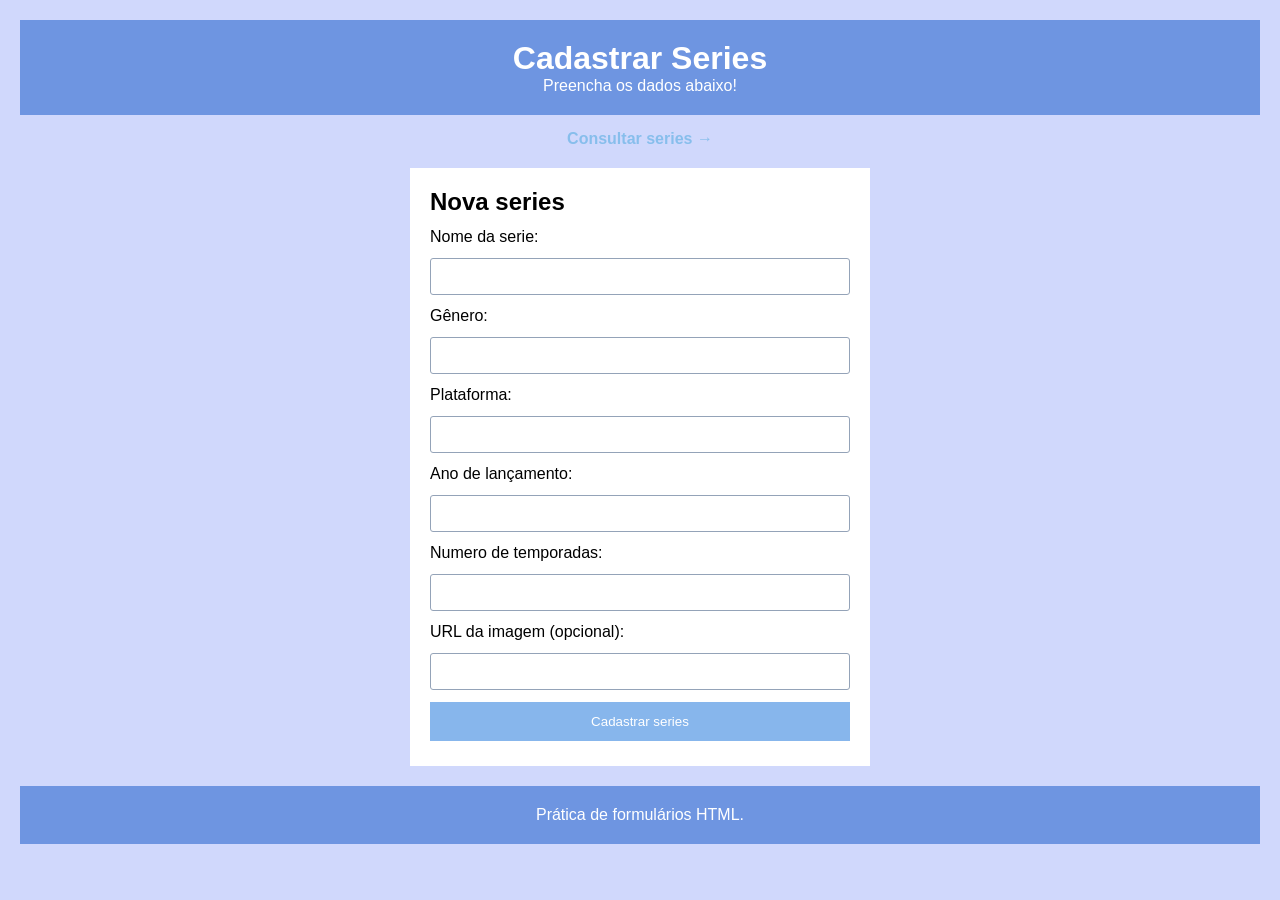
<file: index.html>
<!DOCTYPE html>
<html lang="pt-BR">
    <head>
        <meta charset="UTF-8"/>
        <title>Forms - Cadastro de series</title>
        <link rel="stylesheet" href="css/style.css"/>
        <script src="js/post.js" defer></script>
    </head>
    <body>
        <header>
            <h1>Cadastrar Series</h1>
            <p>Preencha os dados abaixo!</p>
        </header>

        <main>
            <a href="pages/get.html">Consultar series →</a>
            <sectiom id="formulario" method="post">
                <form id="form-series">
                    <h2>Nova series</h2>

                    <label for="title">Nome da serie:</label>
                    <input id="title" name="title" type="text" minlength="3" maxlength="120" required/>
                    
                    <label for="genero">Gênero:</label>
                    <input id="genero" name="genero" type="text" minlength="3" maxlength="120" required/>

                    <label for="plataforma">Plataforma:</label>
                    <input id="plataforma" name="plataforma" type="text" minlength="3" maxlength="120" required/>

                    <label for="ano_lancamento">Ano de lançamento:</label>
                    <input id="ano_lancamento" name="ano_lancamento" type="number" minlength="4" maxlength="5" required/>

                    <label for="numero_temporads">Numero de temporadas:</label>
                    <input id="nunero_temporadas" name="numero_temporadas" type="text" minlength="3" maxlength="120" required/>

                    <label for="imageUrl">URL da imagem (opcional):</label>
                    <input id="imageUrl" name="imageUrl" type="url"/>

                    <button type="submit">Cadastrar series</button> 
                </form>

                <p id="resposta"></p>
            </section>
        </main>

        <footer>
            <p>Prática de formulários HTML.</p>
        </footer>
    </body>
</html>
</file>
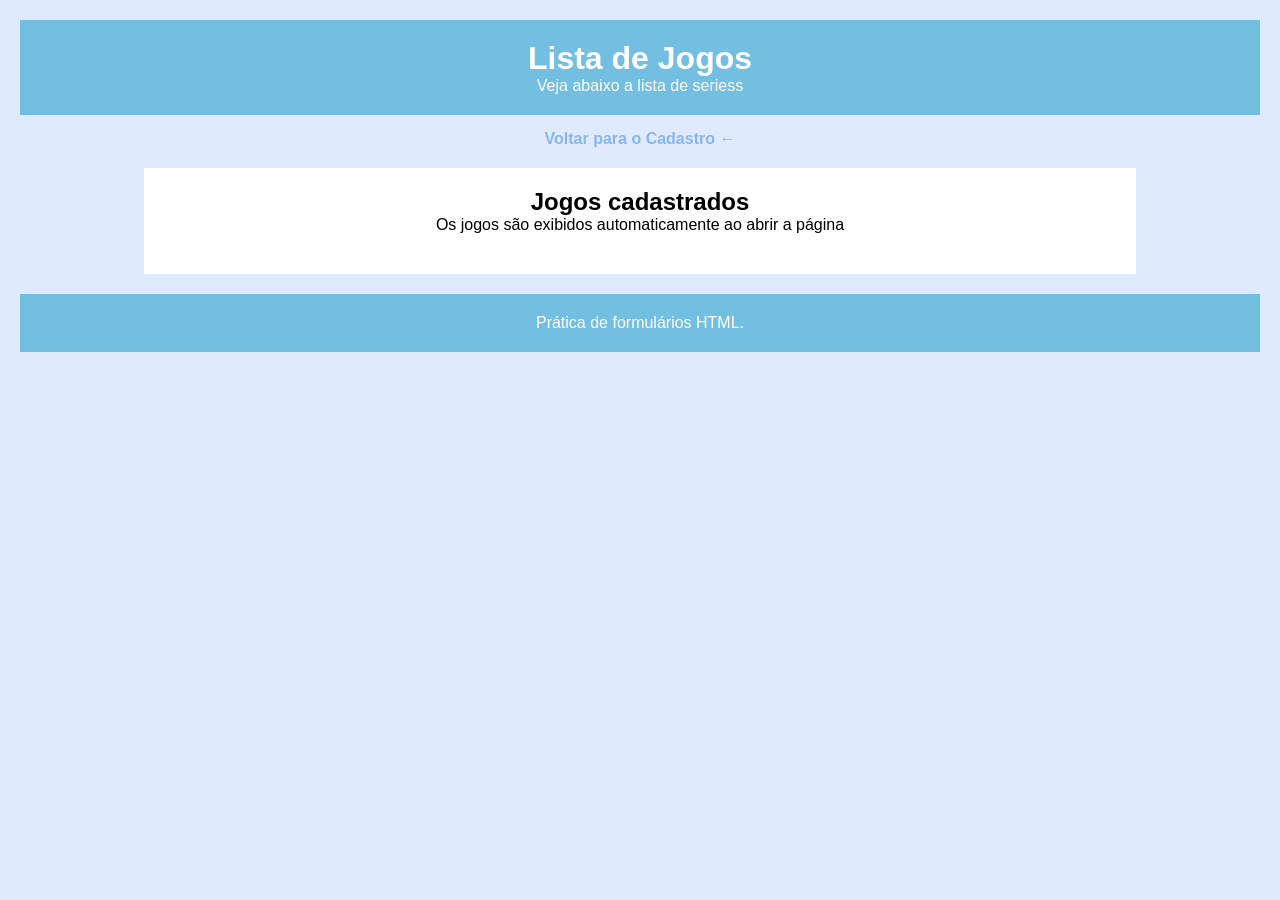
<file: PAGES/get.html>
<!DOCTYPE html>
<html lang="pt-BR">
    <head>
        <meta charset="UTF-8" />
        <title>Lista de Jogos</title>
        <link rel="stylesheet" href="../css/get.css" />
        <script src="../js/get.js" defer></script>
    </head>

    <body>
        <header>
            <h1>Lista de Jogos</h1>
            <p>Veja abaixo a lista de seriess</p>
        </header>
        <main>
            <a href="../index.html">Voltar para o Cadastro ←</a>
            <section id="container">
                <section id="container-titulo">
                    <h2 id="titulo-lista">Jogos cadastrados</h2>
                    <p>Os jogos são exibidos automaticamente ao abrir a página</p>
                    <p id="resposta"></p>
                </section>
                <ul id="lista-jogos"></ul>
            </section>
        </main>

        <!--Modelo para op JS copiar para cada jogo-->
        <template id="modelo-series">
            <li>
                <section class="card-capa">
                    <img class="imagem-serie" alt="" />
                </section>
                <section class="card-conteudo">
                    <h3 class="nome"></h3>
                    <p><strong>Gênero:</strong> <span class="genero"> </span></p>
                    <p><strong>Plataforma:</strong> <span class="plataforma"> </span></p>
                    <p><strong>Ano de lançamento:</strong> <span class="ano_lancamento"> </span></p>
                    <p><strong>Numeros de temporadas:</strong> <span class="numero_temporadas"> </span></p>
                </section>
            </li>
        </template>

        <footer>
            <p>Prática de formulários HTML.</p>
        </footer>
    </body>
</html>
</file>
<file: css/style.css>
* {
    padding: 0;
    margin: 0;
    box-sizing: border-box;
}

body {
    background-color: #d0d8fc;
    padding: 20px;
    font-family: Arial, Helvetica, sans-serif;
    color: #000000;
}

header, footer {
    background-color: #5282dac5;
    padding: 20px;
    color: #ffffff;
    text-align: center;
}

main {
    display: flex;
    flex-direction: column;
    justify-content: center;
    align-items: center;
}

#formulario {
    background-color: #ffffff;
    padding: 20px;
    margin: 20px 0px;
    width: 460px;
}

form {
  display: flex;
  flex-direction: column;
  gap: 12px;
  max-width: 420px;
  justify-content: center;
}

input, select, textarea {
  width: 100%;
  padding: 10px;
  border: 1px solid #94a3b8;
  border-radius: 3px;
}

input:focus, select:focus, textarea:focus {
  outline: 2px solid #528ddac5;
}

button {
  background-color: #87b6ec;
  color: white;
  border: 0;
  padding: 12px;
}

button:hover {
    cursor: pointer;
}

.opcao {
    display: flex;
    gap: 10px;
    flex-direction: row;
    justify-content: left;
}

.opcao-botao {
    width: auto;
}

#resposta {
    text-align: center;
    margin-top: 5px;
}

a {
    margin-top: 15px;
    color: #87beec;
    text-decoration: none;
    font-weight: bold;
}

a:hover {
    color: #52badac5;
}
</file>
<file: css/get.css>
* {
    padding: 0;
    margin: 0;
    box-sizing: border-box;
}

body {
    background-color: #e0eafe;
    padding: 20px;
    font-family: Arial, Helvetica, sans-serif;
    color: #000000;
}

header, footer {
    background-color: #52b3dac5;
    padding: 20px;
    color: #ffffff;
    text-align: center;
}

main {
    display: flex;
    flex-direction: column;
    justify-content: center;
    align-items: center;
}

#container {
    background-color: #ffffff;
    padding: 20px;
    margin: 20px 0px;
    width: 80%;
}

#container-titulo {
    text-align: center;
    margin-bottom: 20px;
}

ul {
    display: flex;
    flex-direction: row;
    flex-wrap: wrap;
    gap: 25px;
    list-style-type: none;
    justify-content: center;
}

li {
    width: 20%;
    outline: solid 4px #87b6ec;
}

.card-conteudo {
    padding: 10px;
}

li img {
    width: 100%;
    height: 250px;
    object-fit: cover;
}

#resposta {
    text-align: center;
    margin-top: 10px;
}

a {
    margin-top: 15px;
    color: #87b6ec;
    text-decoration: none;
    font-weight: bold;
}

a:hover {
    color: #52afdac5;
}
</file>
